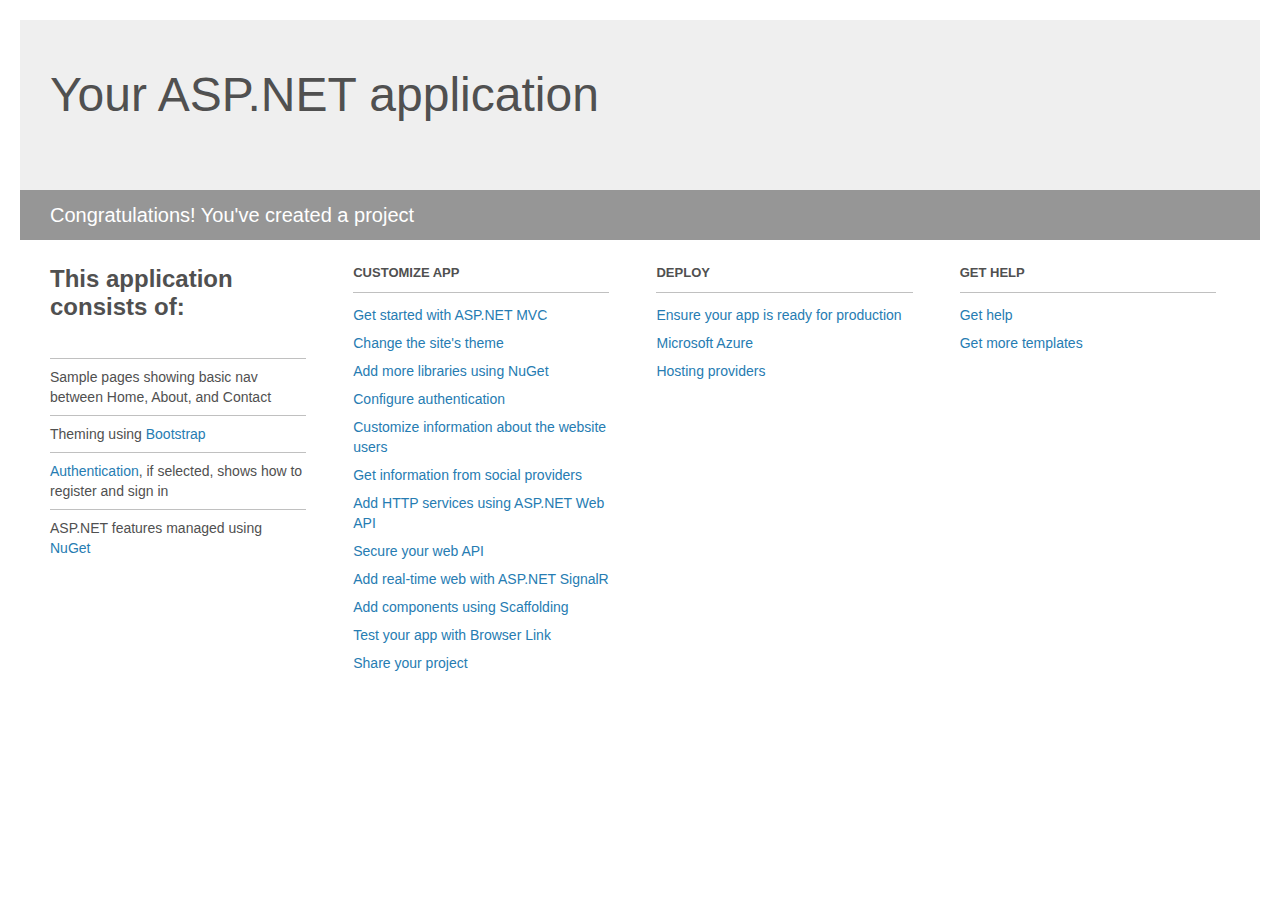
<file: AngularMvcProject/Project_Readme.html>
﻿<!DOCTYPE html>
<html lang="en">
<head>
    <meta charset="utf-8" />
    <title>Your ASP.NET application</title>
    <style>
        body {
            background: #fff;
            color: #505050;
            font: 14px 'Segoe UI', tahoma, arial, helvetica, sans-serif;
            margin: 20px;
            padding: 0;
        }

        #header {
            background: #efefef;
            padding: 0;
        }

        h1 {
            font-size: 48px;
            font-weight: normal;
            margin: 0;
            padding: 0 30px;
            line-height: 150px;
        }

        p {
            font-size: 20px;
            color: #fff;
            background: #969696;
            padding: 0 30px;
            line-height: 50px;
        }

        #main {
            padding: 5px 30px;
        }

        .section {
            width: 21.7%;
            float: left;
            margin: 0 0 0 4%;
        }

            .section h2 {
                font-size: 13px;
                text-transform: uppercase;
                margin: 0;
                border-bottom: 1px solid silver;
                padding-bottom: 12px;
                margin-bottom: 8px;
            }

            .section.first {
                margin-left: 0;
            }

                .section.first h2 {
                    font-size: 24px;
                    text-transform: none;
                    margin-bottom: 25px;
                    border: none;
                }

                .section.first li {
                    border-top: 1px solid silver;
                    padding: 8px 0;
                }

            .section.last {
                margin-right: 0;
            }

        ul {
            list-style: none;
            padding: 0;
            margin: 0;
            line-height: 20px;
        }

        li {
            padding: 4px 0;
        }

        a {
            color: #267cb2;
            text-decoration: none;
        }

            a:hover {
                text-decoration: underline;
            }
    </style>
</head>
<body>

    <div id="header">
        <h1>Your ASP.NET application</h1>
        <p>Congratulations! You've created a project</p>
    </div>

    <div id="main">
        <div class="section first">
            <h2>This application consists of:</h2>
            <ul>
                <li>Sample pages showing basic nav between Home, About, and Contact</li>
                <li>Theming using <a href="http://go.microsoft.com/fwlink/?LinkID=615519">Bootstrap</a></li>
                <li><a href="http://go.microsoft.com/fwlink/?LinkID=615520">Authentication</a>, if selected, shows how to register and sign in</li>
                <li>ASP.NET features managed using <a href="http://go.microsoft.com/fwlink/?LinkID=320756">NuGet</a></li>
            </ul>
        </div>

        <div class="section">
            <h2>Customize app</h2>
            <ul>
                <li><a href="http://go.microsoft.com/fwlink/?LinkID=615541">Get started with ASP.NET MVC</a></li>
                <li><a href="http://go.microsoft.com/fwlink/?LinkID=615523">Change the site's theme</a></li>
                <li><a href="http://go.microsoft.com/fwlink/?LinkID=615524">Add more libraries using NuGet</a></li>
                <li><a href="http://go.microsoft.com/fwlink/?LinkID=615542">Configure authentication</a></li>
                <li><a href="http://go.microsoft.com/fwlink/?LinkID=615526">Customize information about the website users</a></li>
                <li><a href="http://go.microsoft.com/fwlink/?LinkID=615527">Get information from social providers</a></li>
                <li><a href="http://go.microsoft.com/fwlink/?LinkID=615528">Add HTTP services using ASP.NET Web API</a></li>
                <li><a href="http://go.microsoft.com/fwlink/?LinkID=615529">Secure your web API</a></li>
                <li><a href="http://go.microsoft.com/fwlink/?LinkID=615530">Add real-time web with ASP.NET SignalR</a></li>
                <li><a href="http://go.microsoft.com/fwlink/?LinkID=615531">Add components using Scaffolding</a></li>
                <li><a href="http://go.microsoft.com/fwlink/?LinkID=615532">Test your app with Browser Link</a></li>
                <li><a href="http://go.microsoft.com/fwlink/?LinkID=615533">Share your project</a></li>
            </ul>
        </div>

        <div class="section">
            <h2>Deploy</h2>
            <ul>
                <li><a href="http://go.microsoft.com/fwlink/?LinkID=615534">Ensure your app is ready for production</a></li>
                <li><a href="http://go.microsoft.com/fwlink/?LinkID=615535">Microsoft Azure</a></li>
                <li><a href="http://go.microsoft.com/fwlink/?LinkID=615536">Hosting providers</a></li>
            </ul>
        </div>

        <div class="section last">
            <h2>Get help</h2>
            <ul>
                <li><a href="http://go.microsoft.com/fwlink/?LinkID=615537">Get help</a></li>
                <li><a href="http://go.microsoft.com/fwlink/?LinkID=615538">Get more templates</a></li>
            </ul>
        </div>
    </div>

</body>
</html>
</file>
